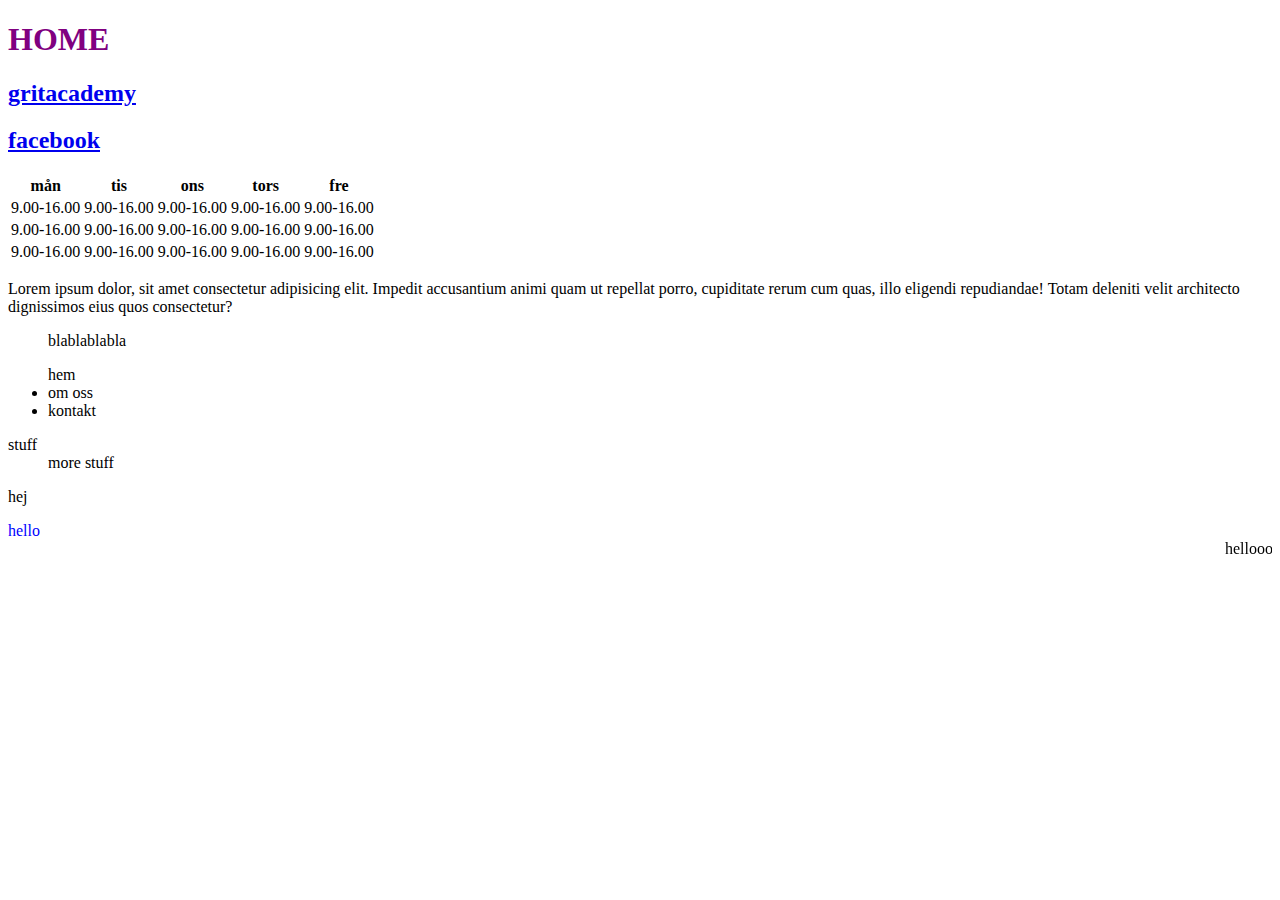
<file: Dag 2/index.html>
<!DOCTYPE html>
<html lang="en">
<head>
    <meta charset="UTF-8">
    <meta http-equiv="X-UA-Compatible" content="IE=edge">
    <meta name="viewport" content="width=device-width, initial-scale=1.0">
    <title>Document</title>
    <link href="style.css" rel="stylesheet">
    

    
</head>

<style> /* css */
    h1{
        color:green;
    }
</style>

<script> /* js */
    alert("hello world!!!");

</script>

<body>
    <h1 style="color: purple"; > HOME </h1>
    
    <a href="http://gritacademy.se"> 
        <h2> gritacademy </h2> 
    </a>
       
        <a href="http://www.facebook.com/">
            <h2> facebook </h2>
        </a>
 
    </a>
    

    <table> 
        <tr>
            <th> mån </th>
            <th> tis </th>
            <th> ons </th>
            <th> tors</th>
            <th> fre</th>
        </tr>

        <tr>
            <td> 9.00-16.00 </td>
            <td> 9.00-16.00 </td>
            <td> 9.00-16.00 </td>
            <td> 9.00-16.00 </td>
            <td> 9.00-16.00 </td>

        </tr>

        <tr>
            <td> 9.00-16.00 </td>
            <td> 9.00-16.00 </td>
            <td> 9.00-16.00 </td>
            <td> 9.00-16.00 </td>
            <td> 9.00-16.00 </td>

        </tr>

        <tr>
            <td> 9.00-16.00 </td>
            <td> 9.00-16.00 </td>
            <td> 9.00-16.00 </td>
            <td> 9.00-16.00 </td>
            <td> 9.00-16.00 </td>

        </tr>
        
    </table>

    <p>
        Lorem ipsum dolor, sit amet consectetur adipisicing elit. Impedit accusantium animi quam ut repellat porro, cupiditate rerum cum quas, illo eligendi repudiandae! Totam deleniti velit architecto dignissimos eius quos consectetur?
    </p>

    <blockquote> 
        blablablabla
    </blockquote>

    <ul> 
        <li style="list-style: none";> hem </li>
        <li> om oss </li>
        <li> kontakt </li>
        
    </ul>
    <di> stuff </di>
    <dd> more stuff </dd>

<p>
    hej
</p>

<container> hello </container>

<marquee> hellooo</marquee>

</body>
</html>
</file>
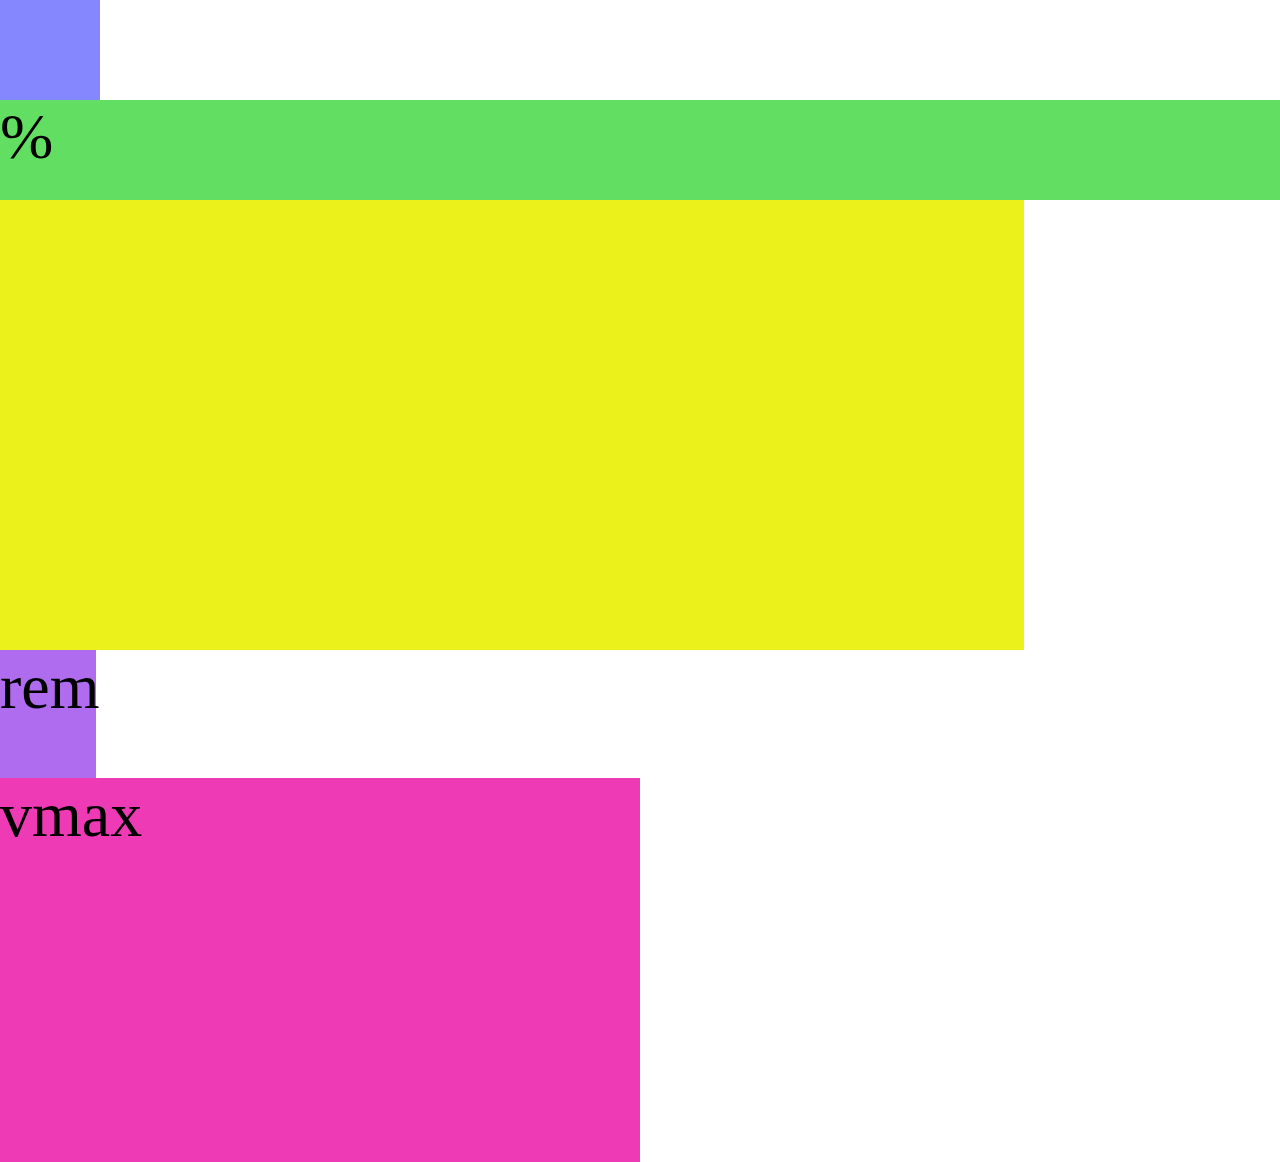
<file: Dag 3 lektion/index.html>
<!DOCTYPE html>
<html lang="en">
<head>
    <meta charset="UTF-8">
    <meta http-equiv="X-UA-Compatible" content="IE=edge">
    <meta name="viewport" content="width=device-width, initial-scale=1.0">
    <title>Document</title>
    <link rel="stylesheet" href="css/style.css">

</head>

<body>
    
        
    <div id="px"></div>
    <div style="width: 1920; height: 100px;">
    <div id="procent"> % </div>
    <div id="vw"></div>
    <div id="rem"> rem </div>
    <div id="vmax"> vmax </div>


</body>
</html>
</file>
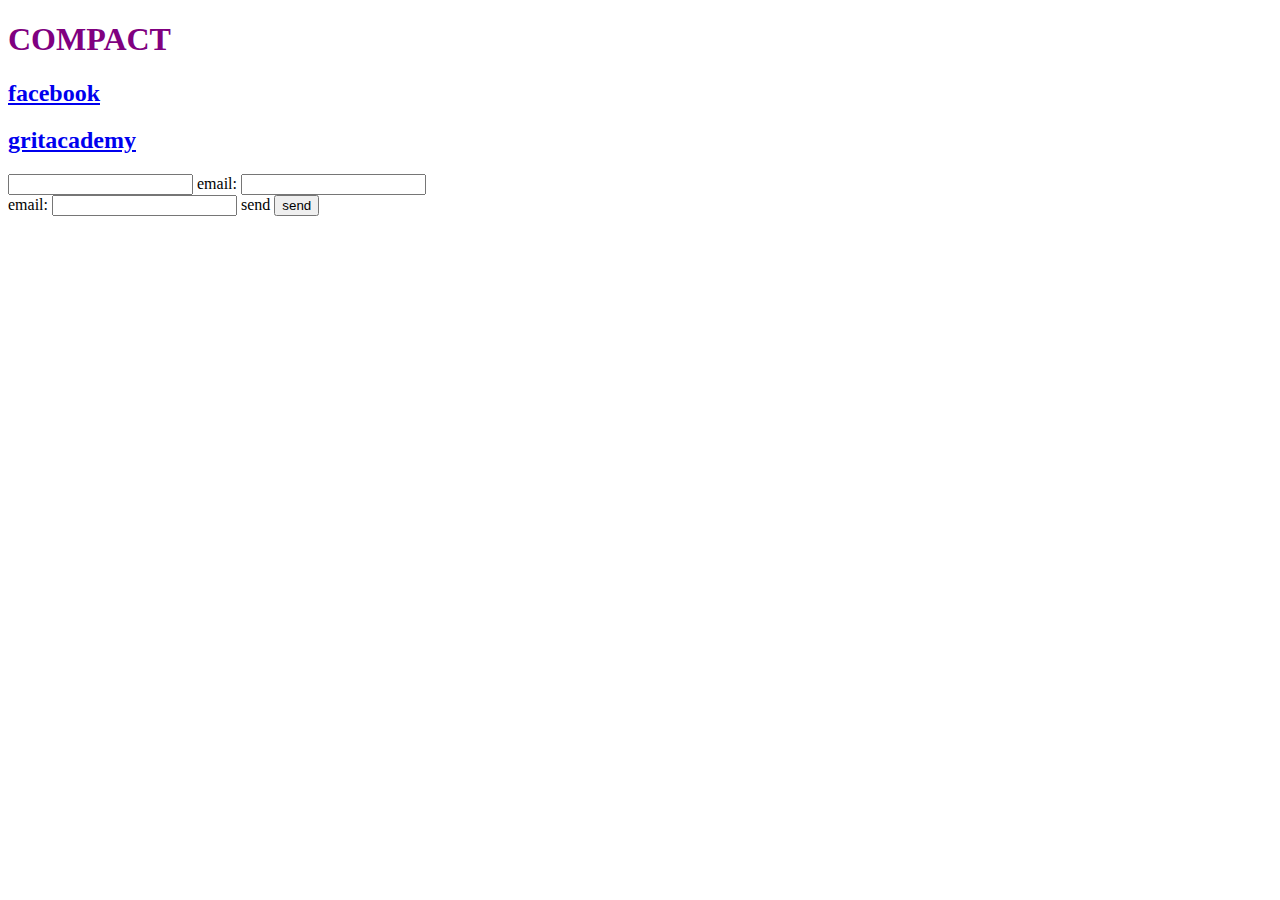
<file: Dag 2/contact-us.html>
<!DOCTYPE html>
<html lang="en">
<head>
    <meta charset="UTF-8">
    <meta http-equiv="X-UA-Compatible" content="IE=edge">
    <meta name="viewport" content="width=device-width, initial-scale=1.0">
    <title>Document</title>
    <link href="style.css" rel="stylesheet">
    
</head>

<style> /* css */
    h1{
        color:green;
    }
</style>

<script> /* js */
    alert("hello world!!!");

</script>

<body>
    <h1 style="color: purple"; > COMPACT  </h1>
    
    <a href="http://gritacademy.se"> 
    <h2> facebook </h2>
    <h2> gritacademy </h2>
    </a>
    
    <form action=""> 

        <input type="text" placeholder=""
        <br>
        <label> email: </label>
        <input type="email">
        <br>
        <lable> email: </lable>
        <input type="text">

        <burron> send </burron>
        <input type="submit" value="send"> 
    </form>

</body>
</html>
</file>
<file: Dag 2/style.css>
h1{
    color: green;

}

container{
        
    color:blue;
}
</file>
<file: Dag 3 lektion/css/style.css>
*{
    padding: 0;
    margin: 0;
    font-size: 2rem;
}

body{
    overflow: hidden;
}

#px{
    background-color: rgba(0, 4, 255, 0.477);
    width: 100px;
    height: 100px;
}

#procent{
    background-color: rgba(85, 220, 85, 0.927);
    width: 100%;
    height: 100%;

}

#vw{
    background-color: rgba(235, 242, 22, 0.976);
    width: 80vw;
    height: 50vh;
}

#rem{
    background-color: rgb(175, 108, 239);
    width: 3rem;
    height: 4rem;
}

#vmax{
    background-color: rgb(238, 58, 181);
    width: 50vmax;
    height: 30vmax;

}
</file>
